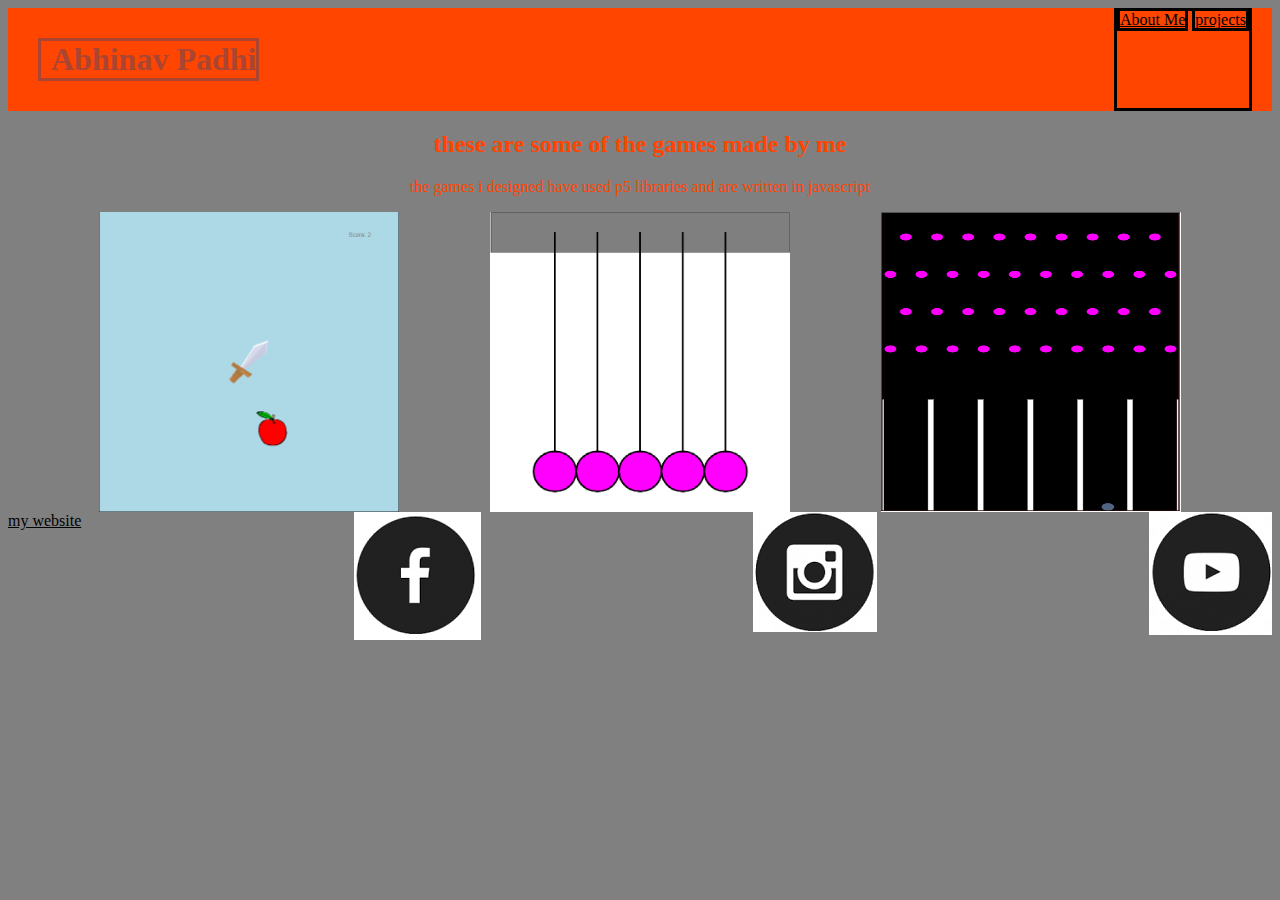
<file: index.html>
<html>
<head>
<title>
    my portfolio
</title>
<link rel = "stylesheet"
    type = "text/css"
    href = "style.css"/>
</head>
<body>

<div class = "header">

    <h1>Abhinav Padhi</h1>
    <div class = "menu">
    <a href = "about_me.html">About Me</a>
    <a href = "index.html">projects</a>
    
    </div>

</div>

    <h2>these are some of the games made by me</h2>
    <p>the games i designed have used p5 libraries and are written in javascript</p>


    <div class = "grid">

        <div class = "item">

    <p>fruit ninja</p>
    <a href = "https://editor.p5js.org/abhinavp/sketches/51R-b2d8c"><img src = "fruit ninja.png" width ="300" height="300"></a>
    
    </div>

    <div class = "item">

    <p>newtons cradel</p>
    <a href = "https://abhinavpadhi.github.io/newtons-cradle//index.html"><img src = "newtons cradel.png" width ="300" height="300"></a>

    </div>

    <div class = "item">

    <p>plinko</p>
    <a href = "https://abhinavpadhi.github.io/plinko/index.html"><img src = "plinko.png" width ="300" height="300"></a><br>

    </div>

    </div>

    <div class = "footer">

    <a href = "https://abhinavpadhi2.whjr.site/">my website</a>

    <a href = "#"><img src = "Icons/fb.png"></a>
    <a href = "#"><img src = "Icons/insta.png"></a>
    <a href = "#"><img src = "Icons/youtube.png"></a>

    </div>
    
</body>
</html>
</file>
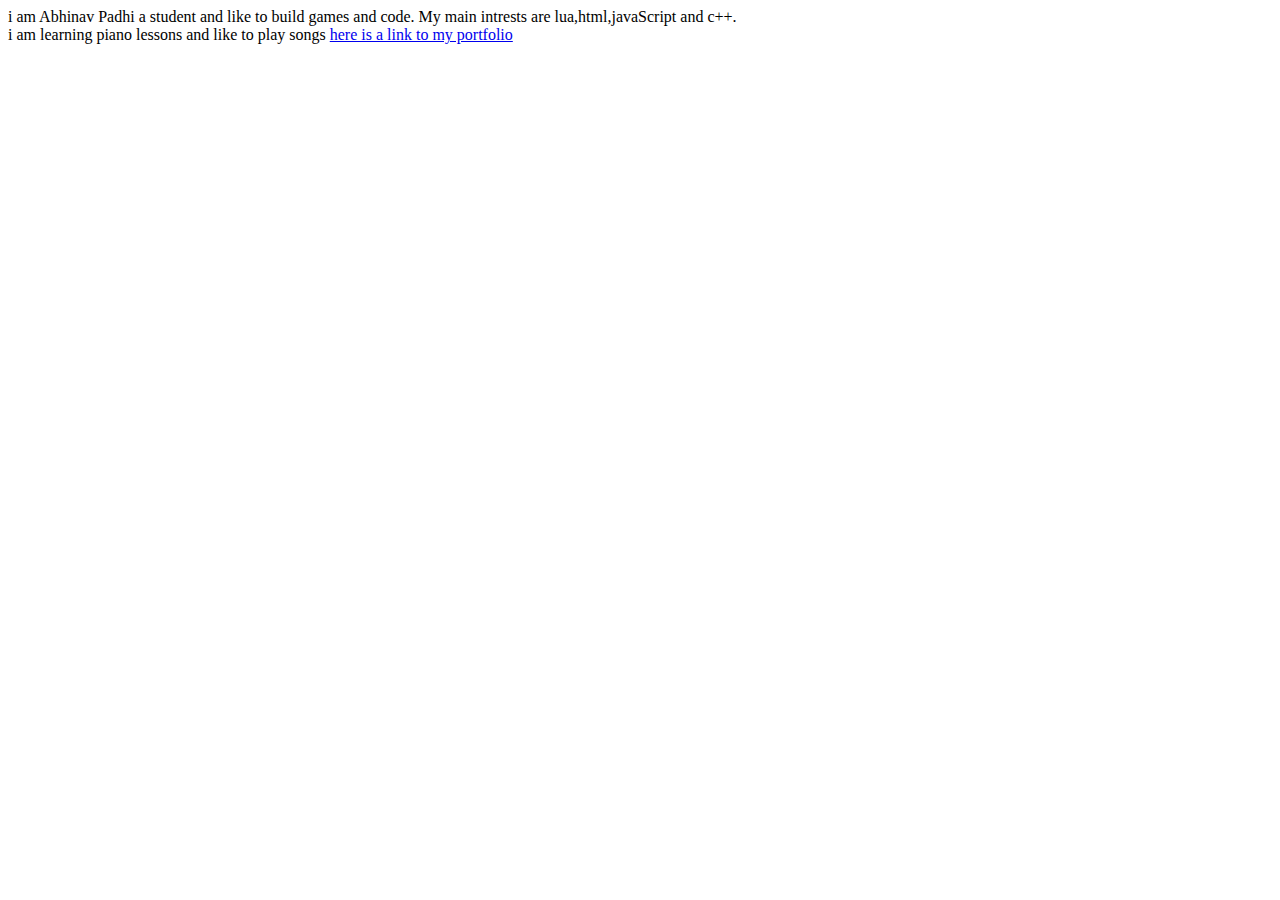
<file: about_me.html>
<html>
<head>
<title>
    about me
</title>
<body>
    i am Abhinav Padhi a student and like to build games and code. My main intrests are lua,html,javaScript and c++.<br>
    i am learning piano lessons and like to play songs
    <a href = "portfolio.html">here is a link to my portfolio</a>
</body>
</head>
</html>
</file>
<file: style.css>
h1{
    color : #aa4534 ;
    margin:30px;
    padding-left: 10px;
}

 /* *{
   border : solid;
 }*/
.header *{
border: solid;

}


p,h2{
    color : #FF4500;
    text-align: center;
}

body{
background-color: #808080;
}

.header{
    background-color : #FF4500;
    display : flex;
    justify-content : space-between;
}
.grid{
    display : flex;
    flex-wrap : wrap;
    justify-content : space-evenly;
}

.footer{
    display : flex;
    justify-content : space-between;
}

a:link{
  color:black
}

a:visited{
    color:rgb(73, 17, 177)
  }

.menu{
    margin-right:20px
}

.item{
    position:relative;
}

.item p{
    position : absolute;
    top:50%;
    left:50%;
    transform:translate(-50,-50);
    opacity:0;
}

.item:hover p{
    opacity:1;
}

.item:hover img{
    opacity:0.33;
}
</file>
